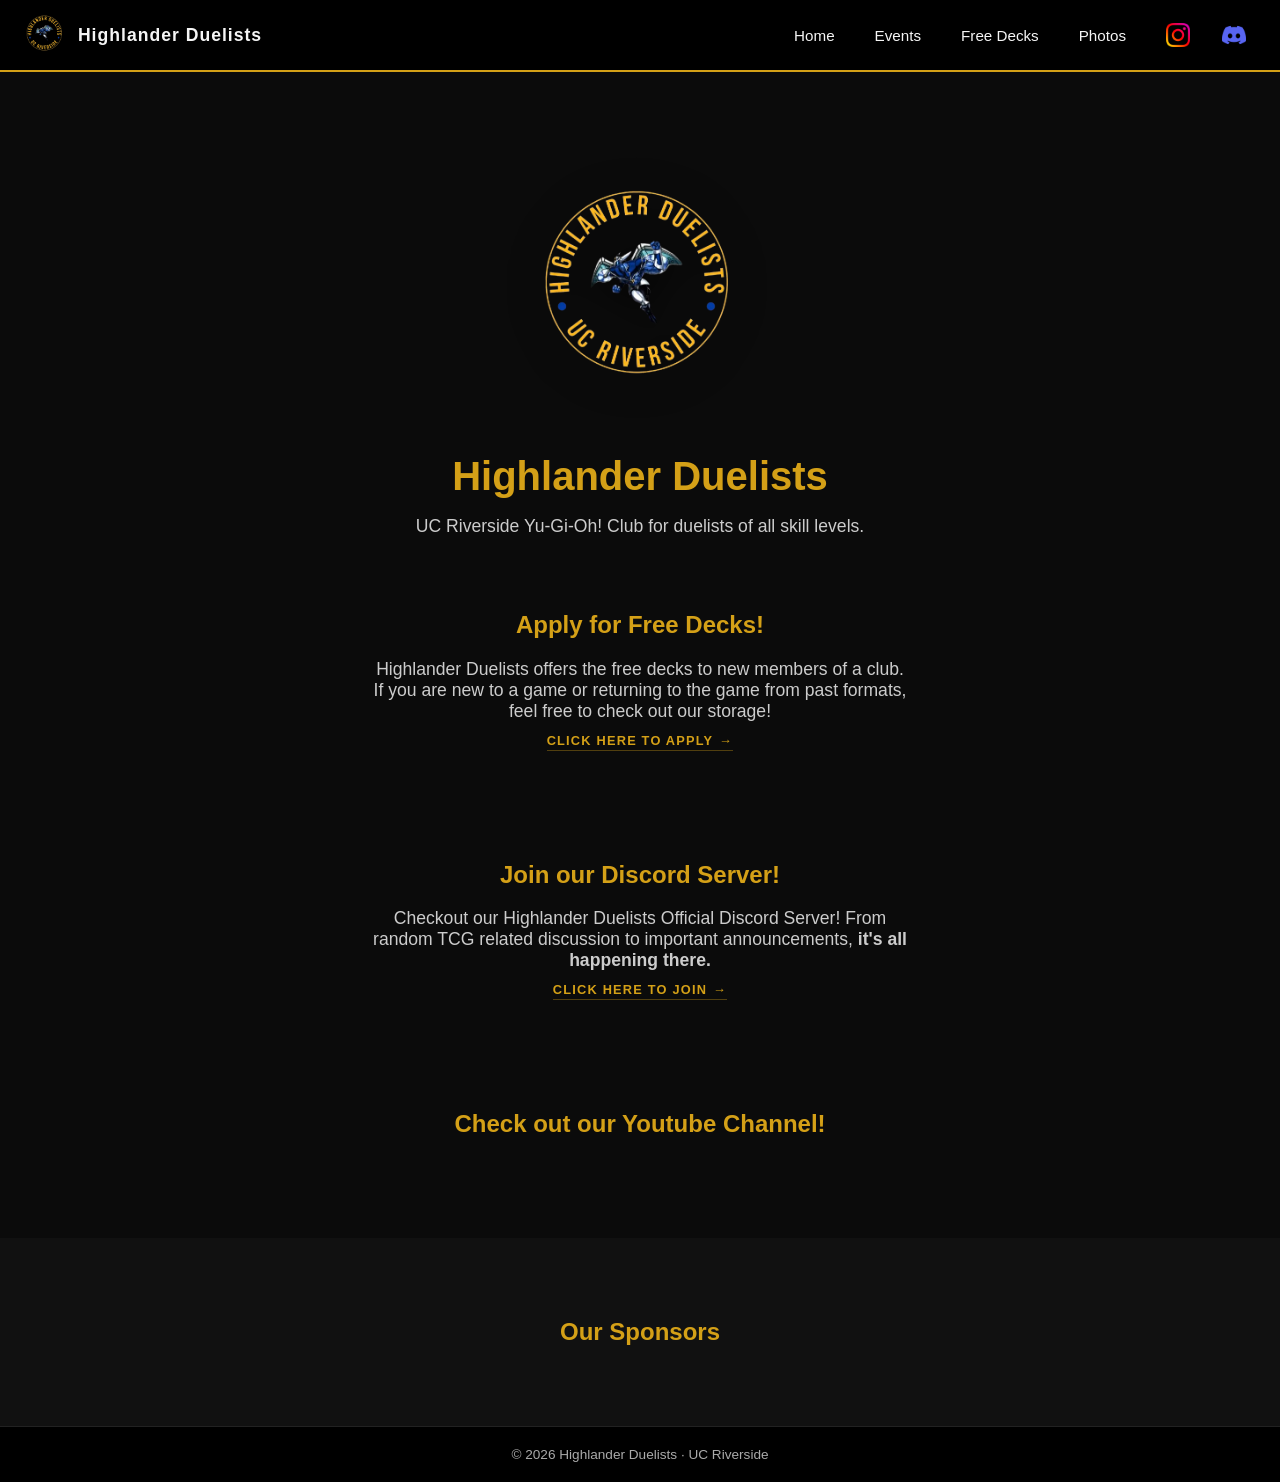
<file: index.html>
<!DOCTYPE html>
<html lang="en">
<head>
  <meta charset="UTF-8" />
  <title>Highlander Duelists</title>
  <meta name="viewport" content="width=device-width, initial-scale=1.0" />
  <!-- Favicon -->
  <link rel="icon" type="image/x-icon" href="src/favicon/favicon.ico">

  <!-- PNG Favicons -->
  <link rel="icon" type="image/png" sizes="32x32" href="src/favicon/favicon-32x32.png">
  <link rel="icon" type="image/png" sizes="16x16" href="src/favicon/favicon-16x16.png">

  <!-- Apple -->
  <link rel="apple-touch-icon" sizes="180x180" href="src/favicon/apple-touch-icon.png">

  <!-- Android -->
  <link rel="icon" type="image/png" sizes="192x192" href="src/favicon/android-chrome-192x192.png">
  <link rel="icon" type="image/png" sizes="512x512" href="src/favicon/android-chrome-512x512.png">

  <!-- Manifest -->
  <link rel="manifest" href="src/favicon/site.webmanifest">

  <link rel="stylesheet" href="style.css">
</head>
<body>

  <!-- ---------- Navbar ---------- -->
  <nav class="navbar">
    <div class="nav-left">
      <a href="index.html">
      <img src="/src/images/logo_no_background.png" alt="Highlander Duelists Logo" />
      </a>
      <a href="index.html">
        <span class="club-name">Highlander Duelists</span>
      </a>
    </div>

    <div class="nav-links">
      <a href="index.html">Home</a>
      <a href="/src/pages/events.html">Events</a>
      <a href="/src/pages/freedecks.html">Free Decks</a>
      <!-- <a href="/src/pages/officers.html">Officers</a> -->
      <a href="/src/pages/photos.html">Photos</a>
      <div class="nav-socials">
        <a href="https://www.instagram.com/highlanderduelist/" target="_blank">
          <img src="src/images/instagram.png" alt="Instagram">
        </a>
        <a href="https://discord.gg/WHbpFPM2" target="_blank">
          <img src="src/images/Discord.png" alt="Discord">
        </a>
      </div>
    </div>
  </nav>


  <!-- ---------- Home ---------- -->
  <section id="home" class="hero">
    <a href="https://www.instagram.com/p/DRWkgEikVqT/?img_index=1" target="_blank">
      <img src="src/images/logo_no_background.png" alt="Highlander Duelists Logo" />
    </a>
    <h1>Highlander Duelists</h1>
    <p>UC Riverside Yu-Gi-Oh! Club for duelists of all skill levels.</p>

    <br/>
    <br/>

    <h2>Apply for Free Decks!</h2>
    <p class="freedeck-text">Highlander Duelists offers the free decks to new members of a club. 
      If you are new to a game or returning to the game from past formats, feel free to check out our storage!
    </p>
    <a class="freedeck-link" href="/src/pages/freedecks.html">Click Here to Apply</a>

    <h2>Join our Discord Server!</h2>
    <p class="discord-text">Checkout our Highlander Duelists Official Discord Server!
      From random TCG related discussion to important announcements, 
      <strong>it's all happening there.</strong>
    </p>
    <a class="discord-link" href="https://discord.gg/WHbpFPM2" target="_blank">Click Here to Join</a>


    <h2>Check out our Youtube Channel!</h2>
    <div class="YT_grid" id="YTGrid"></div>
  </section>


  <!-- ---------- Sponsors ---------- -->
  <section class="sponsors">
    <h2>Our Sponsors</h2>

    <div class="sponsor-logos">
      <!-- Sponsor Logo will be dynamically added -->
    </div>
  </section>


  <!-- ---------- Footer ---------- -->
  <footer>
    © 2026 Highlander Duelists · UC Riverside
  </footer>

  <!-- ---------- JavaScript ---------- -->
<script>
  const SHEET_URL = "https://docs.google.com/spreadsheets/d/1Ef1HHwBQzNZphduXCvUmSsROT782u705j0JJIPdlMQ0/export?format=csv";

  // Target the inner logos container, not the whole section
  const logoContainer = document.querySelector(".sponsor-logos");

  fetch(SHEET_URL)
    .then(response => {
      if (!response.ok) throw new Error("HTTP " + response.status);
      return response.text();
    })
    .then(csv => {
      const rows = csv.split("\n").slice(1); // skip header

      rows.forEach(row => {
        if (!row.trim()) return;

        // Safer CSV split that handles quoted fields
        const cols = [...row.matchAll(/("([^"]*)"|([^,]+))/g)].map(m => m[2] ?? m[3] ?? "");
        const [Title, WebPage, Logo] = cols;

        const a = document.createElement("a");
        a.href = WebPage?.trim() || "#";
        a.target = "_blank";

        const img = document.createElement("img");
        img.src = Logo?.trim() || "";
        img.alt = Title?.trim() || "Sponsor";

        a.appendChild(img);
        logoContainer.appendChild(a);
      });
    })
    .catch(err => {
      console.error("Failed to load sheet", err);
    });


    // Youtube Link
    const YT_SHEET_URL = "https://docs.google.com/spreadsheets/d/1AOZ_uxMjaQUZiXypMsMB8jERWexkZTPND-aHPmXNi2U/export?format=csv";

    const ytGrid = document.querySelector("#YTGrid");

    fetch(YT_SHEET_URL)
      .then(response => {
        if (!response.ok) throw new Error("HTTP " + response.status);
        return response.text();
      })
      .then(csv => {
        const rows = csv.split("\n").slice(1); // skip header

        rows.forEach(row => {
          if (!row.trim()) return;

          const cols = [...row.matchAll(/("([^"]*)"|([^,]+))/g)].map(m => m[2] ?? m[3] ?? "");
          const [title, url] = cols;

          // Only pick rows where title is "home"
          if (title?.trim().toLowerCase() !== "home") return;

          const cleanUrl = url?.trim();
          if (!cleanUrl) return;

          // Extract YouTube video ID from URL
          const videoIdMatch = cleanUrl.match(
            /(?:youtube\.com\/(?:watch\?v=|embed\/)|youtu\.be\/)([a-zA-Z0-9_-]{11})/
          );
          if (!videoIdMatch) return;

          const videoId = videoIdMatch[1];

          const iframe = document.createElement("iframe");
          iframe.src = `https://www.youtube.com/embed/${videoId}`;
          iframe.title = "YouTube video";
          iframe.allowFullscreen = true;
          iframe.allow = "accelerometer; autoplay; clipboard-write; encrypted-media; gyroscope; picture-in-picture";
          iframe.classList.add("yt-embed");

          const wrapper = document.createElement("div");
          wrapper.classList.add("yt-wrapper");
          wrapper.appendChild(iframe);

          ytGrid.appendChild(wrapper);
        });
      })
      .catch(err => {
        console.error("Failed to load YouTube sheet", err);
      });
</script>


</body>
</html>
</file>
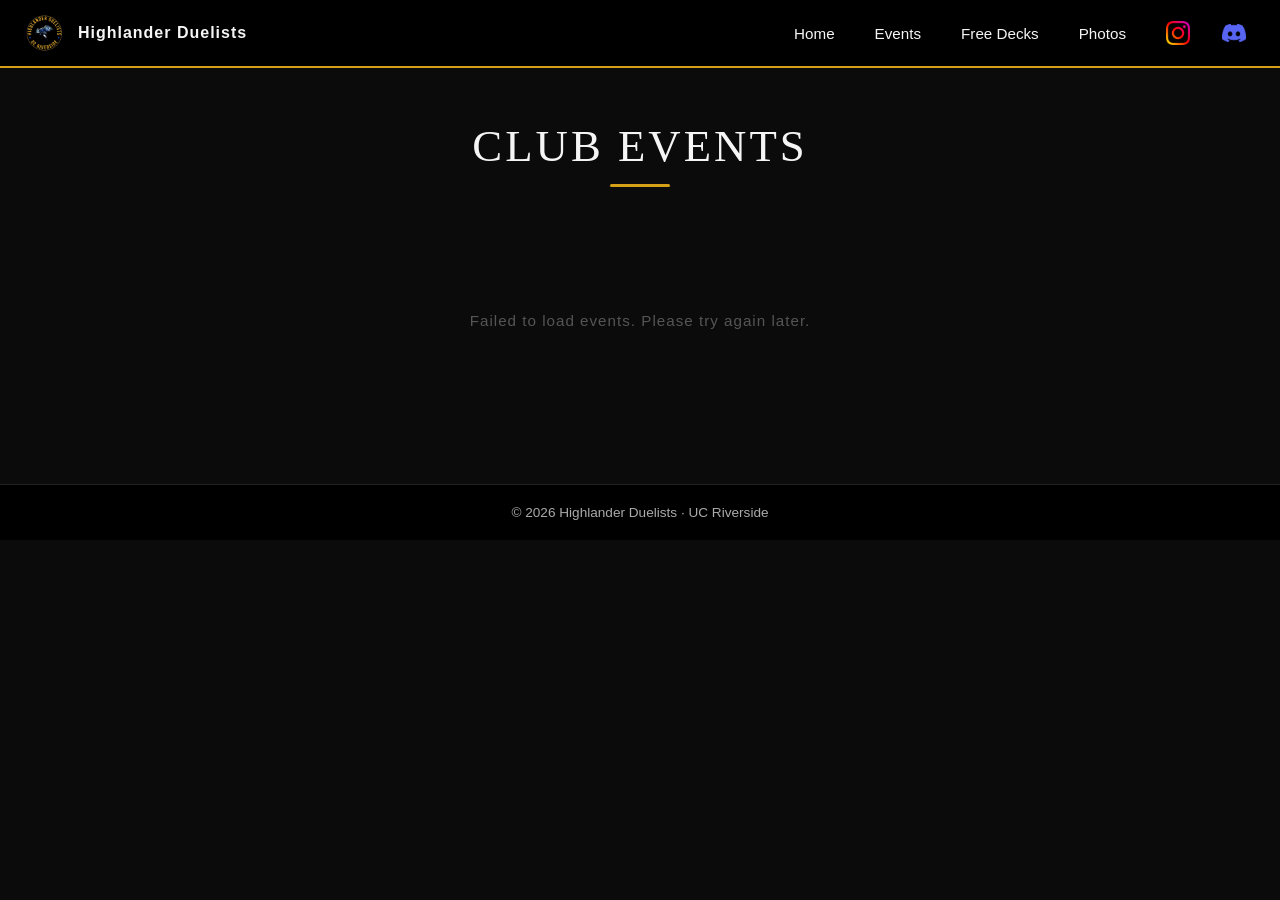
<file: src/pages/events.html>
<!DOCTYPE html>
<html lang="en">
<head>
  <meta charset="UTF-8">
  <title>Formats | Highlander Duelists</title>
  <meta name="viewport" content="width=device-width, initial-scale=1.0">

  <!-- Favicon -->
  <link rel="icon" type="image/x-icon" href="../favicon/favicon.ico">

  <!-- PNG Favicons -->
  <link rel="icon" type="image/png" sizes="32x32" href="../favicon/favicon-32x32.png">
  <link rel="icon" type="image/png" sizes="16x16" href="../favicon/favicon-16x16.png">

  <!-- Apple -->
  <link rel="apple-touch-icon" sizes="180x180" href="../favicon/apple-touch-icon.png">

  <!-- Android -->
  <link rel="icon" type="image/png" sizes="192x192" href="../favicon/android-chrome-192x192.png">
  <link rel="icon" type="image/png" sizes="512x512" href="../favicon/android-chrome-512x512.png">

  <!-- Manifest -->
  <link rel="manifest" href="../favicon/site.webmanifest">
  
  <!-- External CSS -->
  <link rel="stylesheet" href="style/events.css">
</head>

<body>
  <!-- NAVBAR -->
  <nav class="navbar">
    <div class="nav-left">
      <img src="/src/images/logo_no_background.png" alt="Highlander Duelists Logo">
      <a href="../../index.html">
        <span class="club-name">Highlander Duelists</span>
      </a>
    </div>

    <div class="nav-links">
      <a href="../../index.html">Home</a>
      <a href="../pages/events.html">Events</a>
      <a href="../pages/freedecks.html">Free Decks</a>
      <!-- <a href="../pages/officers.html">Officers</a> -->
      <a href="../pages/photos.html">Photos</a>
      <div class="nav-socials">
        <a href="https://www.instagram.com/highlanderduelist/" target="_blank">
          <img src="../images/instagram.png" alt="Instagram">
        </a>
        <a href="https://discord.gg/WHbpFPM2" target="_blank">
          <img src="../images/Discord.png" alt="Discord">
        </a>
      </div>
    </div>
  </nav>


  <header>
    <h1>Club Events</h1>
    <p></p>
  </header>

  <section class="event-grid" id="eventGrid">
    <!-- Events are loaded dynamically -->
  </section>


    <!-- ---------- Footer ---------- -->
  <footer>
    © 2026 Highlander Duelists · UC Riverside
  </footer>

  <!-- JavaScript -->
  <script>
    const EVENTS_SHEET_URL =
      "https://docs.google.com/spreadsheets/d/1660lQBnYyLHw_BbRFmqIrGPmb0NCZhLnGCrhgp6xi_A/export?format=csv";

    // Robust CSV parser — handles newlines and commas inside quoted cells
    function parseCSV(csv) {
      const rows = [];
      let row = [];
      let current = "";
      let inQuotes = false;

      for (let i = 0; i < csv.length; i++) {
        const ch = csv[i];
        const next = csv[i + 1];

        if (ch === '"') {
          if (inQuotes && next === '"') {
            current += '"'; // escaped ""
            i++;
          } else {
            inQuotes = !inQuotes;
          }
        } else if (ch === ',' && !inQuotes) {
          row.push(current);
          current = "";
        } else if ((ch === '\n' || (ch === '\r' && next === '\n')) && !inQuotes) {
          if (ch === '\r') i++;
          row.push(current);
          rows.push(row);
          row = [];
          current = "";
        } else {
          current += ch;
        }
      }

      if (current || row.length) {
        row.push(current);
        rows.push(row);
      }

      return rows;
    }

    function formatDate(raw) {
      if (!raw) return "";
      const d = new Date(raw.includes("T") ? raw : raw + "T12:00:00");
      if (isNaN(d)) return raw;
      return d.toLocaleDateString("en-US", {
        weekday: "short", month: "short", day: "numeric", year: "numeric"
      });
    }

    function truncate(text, maxChars) {
      if (!text || text.length <= maxChars) return text;
      return text.slice(0, maxChars).trimEnd() + "…";
    }

    function buildCard(event, isMain) {
      const { Date: date, Title, Location, Description, Link } = event;
      const hasLink = Link && Link.trim() !== "" && Link.trim().toLowerCase() !== "null";
      const href = hasLink ? Link.trim() : "#";

      const descHTML = isMain
        ? Description.replace(/\n/g, "<br>")
        : truncate(Description, 120);

      const card = document.createElement("div");
      card.className = "event-card " + (isMain ? "main" : "secondary");

      card.innerHTML =
        (date ? '<div class="event-date">' + formatDate(date) + "</div>" : "") +
        '<h2 class="event-title">' + (Title || "Untitled Event") + "</h2>" +
        (Location ? '<div class="event-location">' + Location + "</div>" : "") +
        (Description ? '<p class="event-description">' + descHTML + "</p>" : "") +
        (hasLink ? '<a class="event-link" href="' + href + '" target="_blank">Relevant Link</a>' : "");

      return card;
    }

    fetch(EVENTS_SHEET_URL)
      .then(res => {
        if (!res.ok) throw new Error("HTTP " + res.status);
        return res.text();
      })
      .then(csv => {
        const grid = document.getElementById("eventGrid");
        grid.innerHTML = "";

        const rows = parseCSV(csv);
        const headers = rows[0].map(h => h.trim());

        const today = new Date();
        today.setHours(0, 0, 0, 0);

        const allEvents = rows.slice(1)
          .filter(cols => cols.some(c => c.trim()))
          .map(cols => {
            const obj = {};
            headers.forEach((h, i) => (obj[h] = (cols[i] || "").trim()));
            return obj;
          });

        const upcoming = allEvents
          .filter(e => {
            if (!e.Date) return true;
            const d = new Date(e.Date.includes("T") ? e.Date : e.Date + "T12:00:00");
            return isNaN(d) || d >= today;
          })
          .sort((a, b) => new Date(a.Date + "T12:00:00") - new Date(b.Date + "T12:00:00"));

        const past = allEvents
          .filter(e => {
            if (!e.Date) return false;
            const d = new Date(e.Date.includes("T") ? e.Date : e.Date + "T12:00:00");
            return !isNaN(d) && d < today;
          })
          .sort((a, b) => new Date(b.Date + "T12:00:00") - new Date(a.Date + "T12:00:00"));

        if (upcoming.length === 0 && past.length === 0) {
          grid.innerHTML = '<p class="event-placeholder">No events found.</p>';
          return;
        }

        // Main banner = soonest upcoming, or most recent past if no upcoming
        const mainEvent = upcoming.length > 0 ? upcoming[0] : past[0];
        grid.appendChild(buildCard(mainEvent, true));

        // Top right = next upcoming after main
        const topRight = upcoming.length > 1 ? upcoming[1] : null;

        // Bottom right = most recent past event
        // If main is already a past event (no upcoming), skip past[0] since it's the main
        const bottomRight = upcoming.length > 0 ? past[0] : past[1];

        if (topRight) grid.appendChild(buildCard(topRight, false));
        if (bottomRight) grid.appendChild(buildCard(bottomRight, false));
      })
      .catch(err => {
        console.error("Failed to load events:", err);
        document.getElementById("eventGrid").innerHTML =
          '<p class="event-placeholder">Failed to load events. Please try again later.</p>';
      });
  </script>

</body>
</html>
</file>
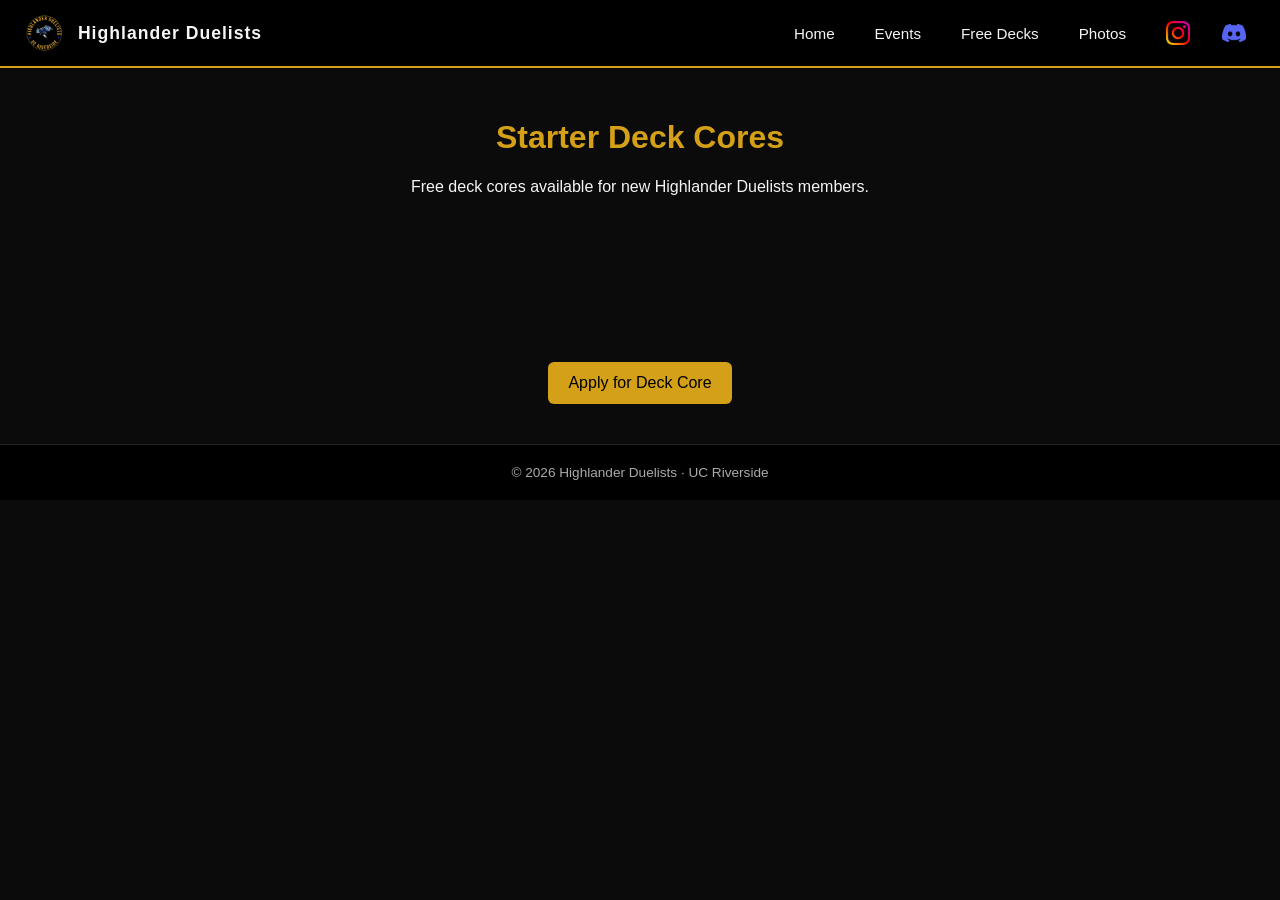
<file: src/pages/freedecks.html>
<!DOCTYPE html>
<html lang="en">
<head>
  <meta charset="UTF-8">
  <title>Starter Decks | Highlander Duelists</title>
  <meta name="viewport" content="width=device-width, initial-scale=1.0">
  <!-- Favicon -->
  <link rel="icon" type="image/x-icon" href="../favicon/favicon.ico">

  <!-- PNG Favicons -->
  <link rel="icon" type="image/png" sizes="32x32" href="../favicon/favicon-32x32.png">
  <link rel="icon" type="image/png" sizes="16x16" href="../favicon/favicon-16x16.png">

  <!-- Apple -->
  <link rel="apple-touch-icon" sizes="180x180" href="../favicon/apple-touch-icon.png">

  <!-- Android -->
  <link rel="icon" type="image/png" sizes="192x192" href="../favicon/android-chrome-192x192.png">
  <link rel="icon" type="image/png" sizes="512x512" href="../favicon/android-chrome-512x512.png">

  <!-- Manifest -->
  <link rel="manifest" href="../favicon/site.webmanifest">

  <!-- External CSS -->
  <link rel="stylesheet" href="style/freedecks.css">
</head>

<body>
  <!-- NAVBAR -->
  <nav class="navbar">
    <div class="nav-left">
      <img src="/src/images/logo_no_background.png" alt="Highlander Duelists Logo">
      <a href="../../index.html">
        <span class="club-name">Highlander Duelists</span>
      </a>
    </div>

    <div class="nav-links">
      <a href="../../index.html">Home</a>
      <a href="../pages/events.html">Events</a>
      <a href="../pages/freedecks.html">Free Decks</a>
      <!-- <a href="../pages/officers.html">Officers</a> -->
      <a href="../pages/photos.html">Photos</a>
      <div class="nav-socials">
        <a href="https://www.instagram.com/highlanderduelist/" target="_blank">
          <img src="../images/instagram.png" alt="Instagram">
        </a>
        <a href="https://discord.gg/WHbpFPM2" target="_blank">
          <img src="../images/Discord.png" alt="Discord">
        </a>
      </div>
    </div>
  </nav>

  <header>
    <h1>Starter Deck Cores</h1>
    <p>Free deck cores available for new Highlander Duelists members.</p>
  </header>

  <section class="deck-grid" id="deckGrid">
    <!-- Decks loaded dynamically -->
  </section>


  <div class="apply-section">
    <button class="apply-btn" onclick="applyDeck()">
      Apply for Deck Core
    </button>
  </div>

    <!-- ---------- Footer ---------- -->
  <footer>
    © 2026 Highlander Duelists · UC Riverside
  </footer>

  <!-- JavaScript -->
  <script>
    const SHEET_URL = "https://docs.google.com/spreadsheets/d/14E_CwSdFSKDqTN3qdaxovLcTmaZtZiuKAnnLZBqrtKI/export?format=csv";


    fetch(SHEET_URL)
      .then(response => response.text())
      .then(csv => {
        const rows = csv.split("\n").slice(1); // skip header
        const grid = document.getElementById("deckGrid");

        rows.forEach(row => {
          if (!row.trim()) return;

          const [title, description, possession, image, reference] =
            row.split(",").map(cell => cell.replace(/^"|"$/g, ""));

          const card = document.createElement("div");
          card.className = "deck-card";

          card.innerHTML = `
            <img src="${image}" alt="${title}">
            <div class="deck-title">
              ${
                reference
                  ? `<a href="${reference}" target="_blank" rel="noopener noreferrer" class="deck-link">${title}</a>`
                  : title
              }
            </div>
            <div class="deck-desc">${description}</div>
            <br/>
            <div class="deck-desc"><strong>Status:</strong> ${possession}</div>
          `;

          grid.appendChild(card);
        });
      })
      .catch(err => {
        console.error("Failed to load sheet", err);
      });

    function applyDeck() {
      alert("Deck core applications will be available soon!");
    }
  </script>

</body>
</html>
</file>
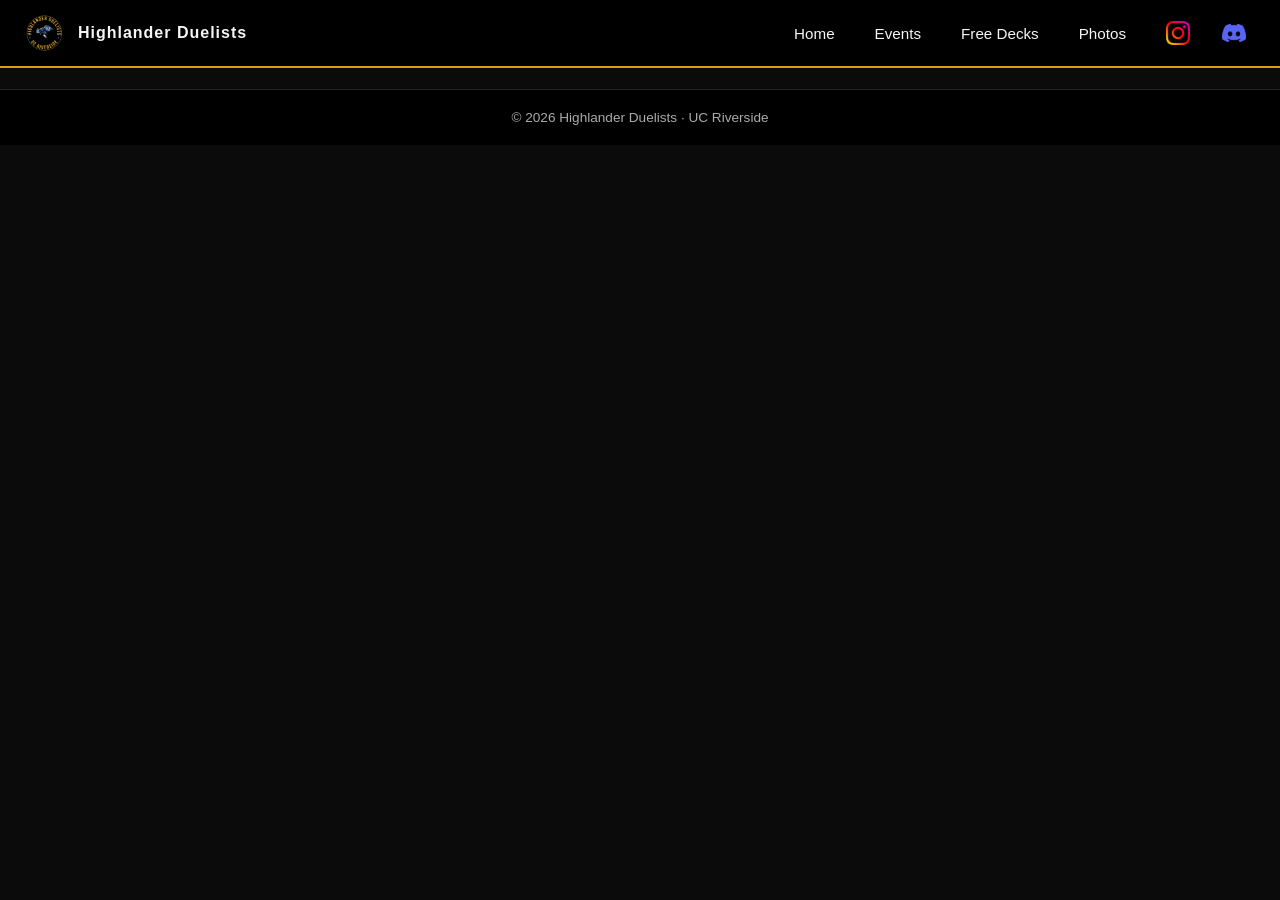
<file: src/pages/officers.html>
<!DOCTYPE html>
<html lang="en">
<head>
  <meta charset="UTF-8">
  <title>Formats | Highlander Duelists</title>
  <meta name="viewport" content="width=device-width, initial-scale=1.0">
  <!-- Favicon -->
  <link rel="icon" type="image/x-icon" href="../favicon/favicon.ico">

  <!-- PNG Favicons -->
  <link rel="icon" type="image/png" sizes="32x32" href="../favicon/favicon-32x32.png">
  <link rel="icon" type="image/png" sizes="16x16" href="../favicon/favicon-16x16.png">

  <!-- Apple -->
  <link rel="apple-touch-icon" sizes="180x180" href="../favicon/apple-touch-icon.png">

  <!-- Android -->
  <link rel="icon" type="image/png" sizes="192x192" href="../favicon/android-chrome-192x192.png">
  <link rel="icon" type="image/png" sizes="512x512" href="../favicon/android-chrome-512x512.png">

  <!-- Manifest -->
  <link rel="manifest" href="../favicon/site.webmanifest">

  <!-- External CSS -->
  <link rel="stylesheet" href="style/officers.css">
</head>

<body>
  <!-- NAVBAR -->
  <nav class="navbar">
    <div class="nav-left">
      <img src="/src/images/logo_no_background.png" alt="Highlander Duelists Logo">
      <a href="../../index.html">
        <span class="club-name">Highlander Duelists</span>
      </a>
    </div>

    <div class="nav-links">
      <a href="../../index.html">Home</a>
      <a href="../pages/events.html">Events</a>
      <a href="../pages/freedecks.html">Free Decks</a>
      <!-- <a href="../pages/officers.html">Officers</a> -->
      <a href="../pages/photos.html">Photos</a>
      <div class="nav-socials">
        <a href="https://www.instagram.com/highlanderduelist/" target="_blank">
          <img src="../images/instagram.png" alt="Instagram">
        </a>
        <a href="https://discord.gg/WHbpFPM2" target="_blank">
          <img src="../images/Discord.png" alt="Discord">
        </a>
      </div>
    </div>
  </nav>

  <header>
    <h1></h1>
    <p></p>
  </header>


    <!-- ---------- Footer ---------- -->
  <footer>
    © 2026 Highlander Duelists · UC Riverside
  </footer>

  <!-- JavaScript -->
  <script>
  </script>

</body>
</html>
</file>
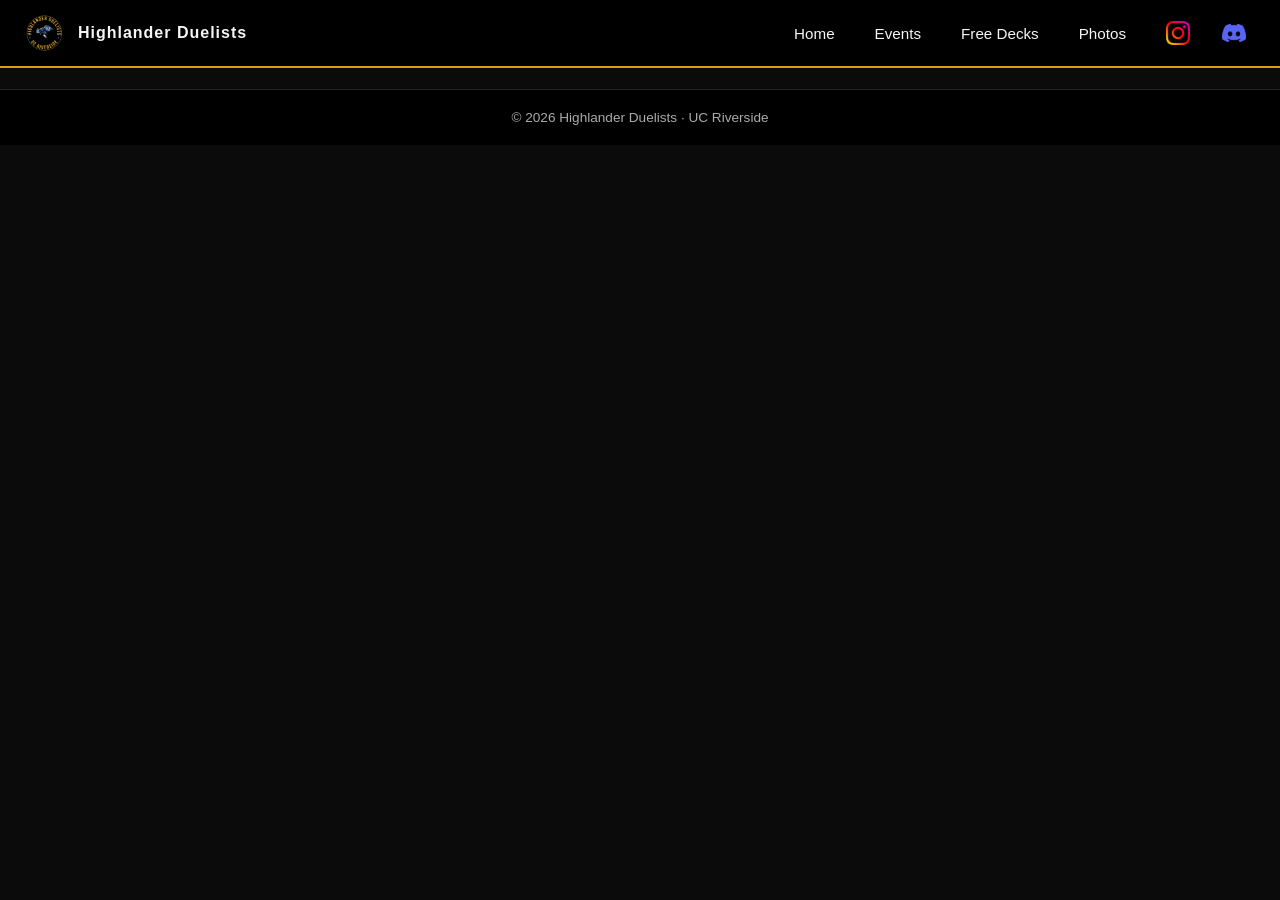
<file: src/pages/photos.html>
<!DOCTYPE html>
<html lang="en">
<head>
  <meta charset="UTF-8">
  <title>Photos | Highlander Duelists</title>
  <meta name="viewport" content="width=device-width, initial-scale=1.0">
  <!-- Favicon -->
  <link rel="icon" type="image/x-icon" href="../favicon/favicon.ico">

  <!-- PNG Favicons -->
  <link rel="icon" type="image/png" sizes="32x32" href="../favicon/favicon-32x32.png">
  <link rel="icon" type="image/png" sizes="16x16" href="../favicon/favicon-16x16.png">

  <!-- Apple -->
  <link rel="apple-touch-icon" sizes="180x180" href="../favicon/apple-touch-icon.png">

  <!-- Android -->
  <link rel="icon" type="image/png" sizes="192x192" href="../favicon/android-chrome-192x192.png">
  <link rel="icon" type="image/png" sizes="512x512" href="../favicon/android-chrome-512x512.png">

  <!-- Manifest -->
  <link rel="manifest" href="../favicon/site.webmanifest">
  <!-- External CSS -->
  <link rel="stylesheet" href="style/photos.css">
</head>

<body>
  <!-- NAVBAR -->
  <nav class="navbar">
    <div class="nav-left">
      <img src="/src/images/logo_no_background.png" alt="Highlander Duelists Logo">
      <a href="../../index.html">
        <span class="club-name">Highlander Duelists</span>
      </a>
    </div>

    <div class="nav-links">
      <a href="../../index.html">Home</a>
      <a href="../pages/events.html">Events</a>
      <a href="../pages/freedecks.html">Free Decks</a>
      <!-- <a href="../pages/officers.html">Officers</a> -->
      <a href="../pages/photos.html">Photos</a>
      <div class="nav-socials">
        <a href="https://www.instagram.com/highlanderduelist/" target="_blank">
          <img src="../images/instagram.png" alt="Instagram">
        </a>
        <a href="https://discord.gg/WHbpFPM2" target="_blank">
          <img src="../images/Discord.png" alt="Discord">
        </a>
      </div>
    </div>
  </nav>
  
  <header>
    <h1></h1>
    <p></p>
  </header>


    <!-- ---------- Footer ---------- -->
  <footer>
    © 2026 Highlander Duelists · UC Riverside
  </footer>

  <!-- JavaScript -->
  <script>
  </script>

</body>
</html>
</file>
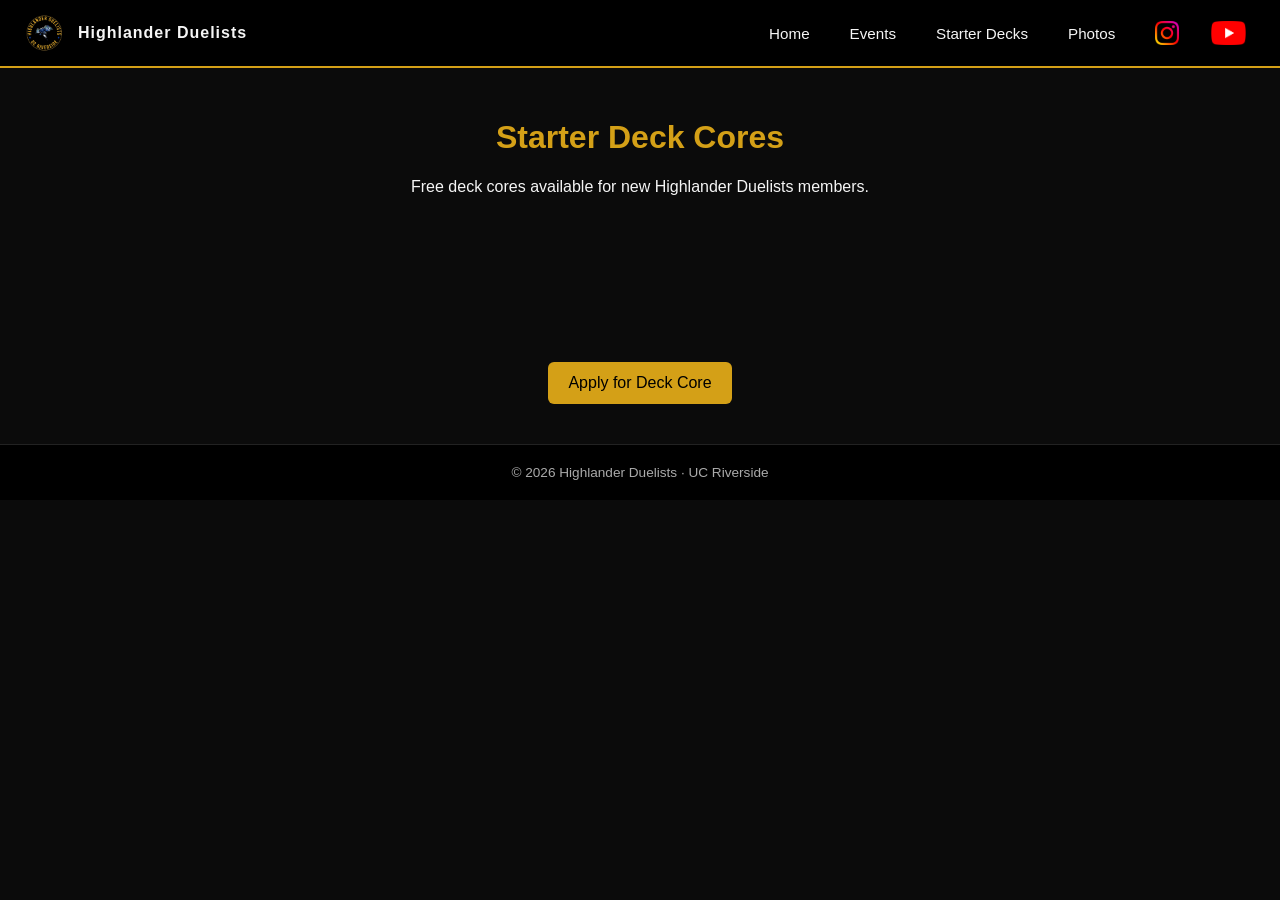
<file: src/pages/starter.html>
<!DOCTYPE html>
<html lang="en">
<head>
  <meta charset="UTF-8">
  <title>Starter Decks | Highlander Duelists</title>
  <meta name="viewport" content="width=device-width, initial-scale=1.0">
  <!-- Favicon -->
  <link rel="icon" type="image/x-icon" href="../favicon/favicon.ico">

  <!-- PNG Favicons -->
  <link rel="icon" type="image/png" sizes="32x32" href="../favicon/favicon-32x32.png">
  <link rel="icon" type="image/png" sizes="16x16" href="../favicon/favicon-16x16.png">

  <!-- Apple -->
  <link rel="apple-touch-icon" sizes="180x180" href="../favicon/apple-touch-icon.png">

  <!-- Android -->
  <link rel="icon" type="image/png" sizes="192x192" href="../favicon/android-chrome-192x192.png">
  <link rel="icon" type="image/png" sizes="512x512" href="../favicon/android-chrome-512x512.png">

  <!-- Manifest -->
  <link rel="manifest" href="../favicon/site.webmanifest">

  <!-- External CSS -->
  <link rel="stylesheet" href="style/starter.css">
</head>

<body>
  <!-- NAVBAR -->
  <nav class="navbar">
    <div class="nav-left">
      <img src="/src/images/logo_no_background.png" alt="Highlander Duelists Logo">
      <span class="club-name">Highlander Duelists</span>
    </div>

    <div class="nav-links">
      <a href="../../index.html">Home</a>
      <a href="/src/pages/events.html">Events</a>
      <a href="/src/pages/starter.html">Starter Decks</a>
      <!-- <a href="/src/pages/officers.html">Officers</a> -->
      <a href="/src/pages/photos.html">Photos</a>
      <div class="nav-socials">
        <a href="https://www.instagram.com/highlanderduelist/" target="_blank">
          <img src="../images/instagram.png" alt="Instagram">
        </a>
        <a href="https://www.youtube.com/@highlanderduelists7081" target="_blank">
          <img src="../images/youtube.png" alt="YouTube">
        </a>
      </div>
    </div>
  </nav>


  <header>
    <h1>Starter Deck Cores</h1>
    <p>Free deck cores available for new Highlander Duelists members.</p>
  </header>

  <section class="deck-grid" id="deckGrid">
    <!-- Decks loaded dynamically -->
  </section>


  <div class="apply-section">
    <button class="apply-btn" onclick="applyDeck()">
      Apply for Deck Core
    </button>
  </div>

    <!-- ---------- Footer ---------- -->
  <footer>
    © 2026 Highlander Duelists · UC Riverside
  </footer>

  <!-- JavaScript -->
  <script>
    const SHEET_URL = "https://docs.google.com/spreadsheets/d/14E_CwSdFSKDqTN3qdaxovLcTmaZtZiuKAnnLZBqrtKI/export?format=csv";


    fetch(SHEET_URL)
      .then(response => response.text())
      .then(csv => {
        const rows = csv.split("\n").slice(1); // skip header
        const grid = document.getElementById("deckGrid");

        rows.forEach(row => {
          if (!row.trim()) return;

          const [title, description, possession, image, reference] =
            row.split(",").map(cell => cell.replace(/^"|"$/g, ""));

          const card = document.createElement("div");
          card.className = "deck-card";

          card.innerHTML = `
            <img src="${image}" alt="${title}">
            <div class="deck-title">
              ${
                reference
                  ? `<a href="${reference}" target="_blank" rel="noopener noreferrer">${title}</a>`
                  : title
              }
            </div>
            <div class="deck-desc">${description}</div>
            <br/>
            <div class="deck-desc"><strong>Status:</strong> ${possession}</div>
          `;

          grid.appendChild(card);
        });
      })
      .catch(err => {
        console.error("Failed to load sheet", err);
      });

    function applyDeck() {
      alert("Deck core applications will be available soon!");
    }
  </script>

</body>
</html>
</file>
<file: style.css>
/* ---------- Global Styles ---------- */
    body {
      margin: 0;
      font-family: Arial, Helvetica, sans-serif;
      background-color: #0b0b0b;
      color: #f5f5f5;
    }

    a {
      text-decoration: none;
      color: inherit;
    }

    /* ---------- Navbar ---------- */
    .navbar {
      display: flex;
      align-items: center;
      justify-content: space-between;
      padding: 12px 24px;
      background-color: #000;
      border-bottom: 2px solid #d4a017; /* gold-ish accent */
      position: sticky;
      top: 0;
      z-index: 100;
    }

    .nav-left {
      display: flex;
      align-items: center;
      gap: 12px;
    }

    .nav-left img {
      height: 42px;
      width: auto;
    }

    .club-name {
      font-weight: bold;
      font-size: 1.1rem;
      letter-spacing: 1px;
    }

    .nav-links {
      display: flex;
      align-items: center;   /* THIS centers vertically */
      gap: 20px;
    }

    .nav-links a {
      display: flex;              /* make link a flex container */
      align-items: center;        /* center text vertically */
      justify-content: center;    /* center text horizontally */
      height: 30px;               /* fixed height */
      padding: 0 16px;            /* horizontal spacing */
      border-radius: 8px;

      color: #f5f5f5;
      padding: 6px 10px;
      font-size: 0.95rem;
      transition: background 0.2s;
    }


    .nav-links a:hover {
      background-color: #d4a017;
      color: #000;
    }

    #nav img:hover {
      transform: scale(1.05);
    }

    .nav-socials {
      display: flex;
      gap: 12px;
      align-items: center;
    }

    .nav-socials img {
      width: 22px;
      height: 22px;
      transition: transform 0.2s;
    }

    .nav-socials img:hover {
      transform: scale(1.2);
    }

    .nav-socials img {
      height: 24px;     /* control size by height only */
      width: auto;      /* keep original ratio */
      object-fit: contain;
      display: block;
      transition: transform 0.2s ease;
    }

    .nav-socials img:hover {
      transform: scale(1.15);
    }

    /* ---------- Home Logo ---------- */
    #home img {
      width: 220px;          /* control size */
      max-width: 70%;
      height: auto;

      margin-bottom: 24px;  /* space below logo */

      filter: drop-shadow(0 6px 18px rgba(0, 0, 0, 0.6));

      transition: transform 0.3s ease, filter 0.3s ease;
    }

    .freedeck-link, .discord-link{
      display: inline-flex;
      align-items: center;
      gap: 6px;
      font-family: Arial, Helvetica, sans-serif;
      font-size: 0.8rem;
      font-weight: 700;
      letter-spacing: 1.2px;
      text-transform: uppercase;
      color: #d4a017;
      border-bottom: 1px solid rgba(212, 160, 23, 0.35);
      padding-bottom: 2px;
      width: fit-content;
      transition: color 0.2s, border-color 0.2s;
      margin-bottom: 10%;
    }

    .freedeck-text, .discord-text {
      align-items: center;
      max-width: 60%;
      margin: 0 auto;        /* centers the block element horizontally */
      margin-bottom: 1%;
      text-align: center;    /* optional: centers the text inside */
    }

    #YTGrid {
      display: flex;
      flex-wrap: wrap;
      justify-content: center;
      gap: 1.5rem;
      max-width: 60%;
      margin: 0 auto;
    }

    .yt-wrapper {
      position: relative;
      width: 100%;
      aspect-ratio: 16 / 9;  /* maintains video proportions */
    }

    .yt-embed {
      position: absolute;
      top: 0;
      left: 0;
      width: 100%;
      height: 100%;
      border: none;
      border-radius: 8px;
    }

    /* Optional subtle hover effect */
    #home img:hover {
      transform: scale(1.05);
      filter: drop-shadow(0 10px 26px rgba(212, 160, 23, 0.6));
    }

    .freedeck-link::after, .discord-link::after {
      content: '→';
      transition: transform 0.2s;
    }

    .freedeck-link:hover, .discord-link:hover  {
      color: #f0c040;
      border-color: #f0c040;
    }

    .freedeck-link:hover::after, .discord-link:hover::after {
      transform: translateX(4px);
    }

    /* ---------- Sections ---------- */

    section {
      padding: 80px 24px;
      max-width: 900px;
      margin: auto;
    }

    h1, h2 {
      color: #d4a017;
    }

    .hero {
      text-align: center;
      padding-top: 100px;
    }

    .hero h1 {
      font-size: 2.5rem;
      margin-bottom: 10px;
    }

    .hero p {
      font-size: 1.1rem;
      color: #ccc;
    }

    /* ---------- Sponsors ---------- */

    .sponsors {
      text-align: center;
      padding: 60px 20px;
      max-width: 100%;
      background-color: #111;
    }

    .sponsor-logos {
      display: flex;
      justify-content: center;
      gap: 40px;
      margin-top: 20px;
      flex-wrap: wrap;
    }

    .sponsor-logos img {
      height: 120px;
      /* filter: grayscale(100%); */
      transition: height 0.3s;
    }

    .sponsor-logos img:hover {
      filter: grayscale(0%);
      height: 200px;
    }


    /* ---------- Footer ---------- */
    footer {
      text-align: center;
      padding: 20px;
      background-color: #000;
      border-top: 1px solid #222;
      font-size: 0.85rem;
      color: #aaa;
    }
</file>
<file: src/pages/style/events.css>
/* ---------- Global Styles ---------- */
body {
  margin: 0;
  font-family: 'Georgia', 'Times New Roman', serif;
  background-color: #0b0b0b;
  color: #f5f5f5;
}

a {
  text-decoration: none;
  color: inherit;
}

/* ---------- Navbar ---------- */
.navbar {
  display: flex;
  align-items: center;
  justify-content: space-between;
  padding: 12px 24px;
  background-color: #000;
  border-bottom: 2px solid #d4a017;
  position: sticky;
  top: 0;
  z-index: 100;
}

.nav-links a {
  text-decoration: none;
}

.nav-left {
  display: flex;
  align-items: center;
  gap: 12px;
}

.nav-left img {
  height: 42px;
}

.club-name {
  font-weight: bold;
  letter-spacing: 1px;
  font-family: Arial, Helvetica, sans-serif;
}

.nav-links {
  display: flex;
  align-items: center;
  gap: 20px;
}

.nav-links a {
  display: flex;
  align-items: center;
  justify-content: center;
  height: 30px;
  padding: 0 16px;
  border-radius: 8px;
  color: #f5f5f5;
  padding: 6px 10px;
  font-size: 0.95rem;
  font-family: Arial, Helvetica, sans-serif;
  transition: background 0.2s;
}

.nav-links a:hover {
  background-color: #d4a017;
  color: #000;
}

.nav-socials {
  display: flex;
  gap: 12px;
  align-items: center;
}

.nav-socials img {
  height: 24px;
  width: auto;
  object-fit: contain;
  display: block;
  transition: transform 0.2s ease;
}

.nav-socials img:hover {
  transform: scale(1.15);
}

/* ---------- Page Header ---------- */
header {
  text-align: center;
  padding: 52px 24px 28px;
  position: relative;
}

header h1 {
  font-size: 2.8rem;
  letter-spacing: 3px;
  text-transform: uppercase;
  color: #f5f5f5;
  margin: 0 0 10px;
  font-weight: 400;
  position: relative;
  display: inline-block;
}

header h1::after {
  content: '';
  display: block;
  width: 60px;
  height: 3px;
  background: #d4a017;
  margin: 12px auto 0;
  border-radius: 2px;
}

header p {
  color: #aaa;
  font-size: 1rem;
  margin: 12px 0 0;
  font-family: Arial, Helvetica, sans-serif;
}

/* ---------- Event Grid Layout ---------- */
.event-grid {
  display: grid;
  grid-template-columns: 1.7fr 1fr;
  grid-template-rows: auto auto;
  gap: 20px;
  max-width: 1100px;
  margin: 0 auto 60px;
  padding: 0 24px;
}

/* Main (featured) event card - spans both rows on left */
.event-card.main {
  grid-column: 1;
  grid-row: 1 / 3;
  border-radius: 18px;
  padding: 36px 32px;
  display: flex;
  flex-direction: column;
  justify-content: flex-start;
  min-height: 340px;
}

/* Secondary event cards - stacked on the right, no forced square */
.event-card.secondary {
  grid-column: 2;
  border-radius: 14px;
  padding: 24px 22px;
  display: flex;
  flex-direction: column;
  justify-content: flex-start;
}

/* ---------- Card Shared Styles ---------- */
.event-card {
  background: linear-gradient(160deg, #1a1408 0%, #111 60%, #0d0d0d 100%);
  border: 1px solid #2a2206;
  box-shadow:
    0 0 0 1px rgba(212, 160, 23, 0.08),
    0 8px 40px rgba(0, 0, 0, 0.6),
    inset 0 1px 0 rgba(212, 160, 23, 0.12);
  position: relative;
  overflow: hidden;
  transition: transform 0.25s ease, box-shadow 0.25s ease;
}

.event-card::before {
  content: '';
  position: absolute;
  inset: 0;
  border-radius: inherit;
  background: radial-gradient(ellipse at top left, rgba(212, 160, 23, 0.07), transparent 60%);
  pointer-events: none;
}

.event-card:hover {
  transform: translateY(-4px);
  box-shadow:
    0 0 0 1px rgba(212, 160, 23, 0.2),
    0 16px 50px rgba(0, 0, 0, 0.7),
    inset 0 1px 0 rgba(212, 160, 23, 0.18);
}

/* ---------- Card Content ---------- */
.event-date {
  display: inline-block;
  font-family: Arial, Helvetica, sans-serif;
  font-size: 0.72rem;
  font-weight: 700;
  letter-spacing: 2px;
  text-transform: uppercase;
  color: #d4a017;
  background: rgba(212, 160, 23, 0.1);
  border: 1px solid rgba(212, 160, 23, 0.25);
  padding: 4px 10px;
  border-radius: 4px;
  margin-bottom: 12px;
  width: fit-content;
}

.event-title {
  font-size: 1.5rem;
  font-weight: 600;
  color: #fff;
  margin: 0 0 10px;
  line-height: 1.25;
  letter-spacing: 0.3px;
}

.event-card.secondary .event-title {
  font-size: 1.05rem;
}

.event-location {
  font-family: Arial, Helvetica, sans-serif;
  font-size: 0.8rem;
  color: #888;
  margin: 0 0 12px;
  display: flex;
  align-items: center;
  gap: 5px;
}

.event-location::before {
  content: '📍';
  font-size: 0.75rem;
}

.event-description {
  font-family: Arial, Helvetica, sans-serif;
  font-size: 0.88rem;
  color: #bbb;
  line-height: 1.6;
  margin: 0 0 18px;
}

.event-card.secondary .event-description {
  font-size: 0.8rem;
  -webkit-line-clamp: 3;
  display: -webkit-box;
  -webkit-box-orient: vertical;
  overflow: hidden;
}

.event-link {
  display: inline-flex;
  align-items: center;
  gap: 6px;
  font-family: Arial, Helvetica, sans-serif;
  font-size: 0.8rem;
  font-weight: 700;
  letter-spacing: 1.2px;
  text-transform: uppercase;
  color: #d4a017;
  border-bottom: 1px solid rgba(212, 160, 23, 0.35);
  padding-bottom: 2px;
  width: fit-content;
  transition: color 0.2s, border-color 0.2s;
}

.event-link::after {
  content: '→';
  transition: transform 0.2s;
}

.event-link:hover {
  color: #f0c040;
  border-color: #f0c040;
}

.event-link:hover::after {
  transform: translateX(4px);
}

/* ---------- Empty / Loading State ---------- */
.event-placeholder {
  grid-column: 1 / -1;
  text-align: center;
  padding: 60px 24px;
  color: #555;
  font-family: Arial, Helvetica, sans-serif;
  font-size: 0.95rem;
  letter-spacing: 1px;
}

/* ---------- Footer ---------- */
footer {
  text-align: center;
  padding: 20px;
  background-color: #000;
  border-top: 1px solid #222;
  font-size: 0.85rem;
  color: #aaa;
  font-family: Arial, Helvetica, sans-serif;
}

/* ---------- Responsive ---------- */
@media (max-width: 720px) {
  .event-grid {
    grid-template-columns: 1fr;
    grid-template-rows: auto;
  }

  .event-card.main {
    grid-column: 1;
    grid-row: auto;
    min-height: 260px;
  }

  .event-card.secondary {
    grid-column: 1;
  }

  header h1 {
    font-size: 2rem;
  }
}
</file>
<file: src/pages/style/freedecks.css>
/* ---------- Global Styles ---------- */
    body {
      margin: 0;
      font-family: Arial, Helvetica, sans-serif;
      background-color: #0b0b0b;
      color: #f5f5f5;
    }

    a {
      text-decoration: none;
      color: inherit;
    }

    /* ---------- Navbar ---------- */
    .navbar {
      display: flex;
      align-items: center;
      justify-content: space-between;
      padding: 12px 24px;
      background-color: #000;
      border-bottom: 2px solid #d4a017; /* gold-ish accent */
      position: sticky;
      top: 0;
      z-index: 100;
    }

    .nav-left {
      display: flex;
      align-items: center;
      gap: 12px;
    }

    .nav-left img {
      height: 42px;
      width: auto;
    }

    .club-name {
      font-weight: bold;
      font-size: 1.1rem;
      letter-spacing: 1px;
    }

    .nav-links {
      display: flex;
      align-items: center;   /* THIS centers vertically */
      gap: 20px;
    }

    .nav-links a {
      display: flex;              /* make link a flex container */
      align-items: center;        /* center text vertically */
      justify-content: center;    /* center text horizontally */
      height: 30px;               /* fixed height */
      padding: 0 16px;            /* horizontal spacing */
      border-radius: 8px;

      color: #f5f5f5;
      padding: 6px 10px;
      font-size: 0.95rem;
      transition: background 0.2s;
    }


    .nav-links a:hover {
      background-color: #d4a017;
      color: #000;
    }

    #nav img:hover {
      transform: scale(1.05);
    }

    .nav-socials {
      display: flex;
      gap: 12px;
      align-items: center;
    }

    .nav-socials img {
      width: 22px;
      height: 22px;
      transition: transform 0.2s;
    }

    .nav-socials img:hover {
      transform: scale(1.2);
    }

    .nav-socials img {
      height: 24px;     /* control size by height only */
      width: auto;      /* keep original ratio */
      object-fit: contain;
      display: block;
      transition: transform 0.2s ease;
    }

    .nav-socials img:hover {
      transform: scale(1.15);
    }


/* ---------- Header ---------- */
header {
  padding: 30px;
  text-align: center;
}

header h1 {
  color: #d4a017; /* gold */
}

/* ---------- Deck Grid ---------- */
.deck-grid {
  display: grid;
  grid-template-columns: repeat(auto-fit, minmax(220px, 1fr));
  gap: 24px;
  max-width: 1000px;
  margin: auto;
  padding: 40px;
}

.deck-card {
  background-color: #111;
  border: 1px solid #222;
  border-radius: 8px;
  padding: 16px;
  text-align: center;
  transition: transform 0.2s;
}

.deck-card:hover {
  transform: translateY(-5px);
}

.deck-card img {
  width: 100%;
  aspect-ratio: 1 / 1;
  object-fit: cover;
  border-radius: 6px;
}


.deck-title {
  display: inline-flex;
  align-items: center;
  font-family: Arial, Helvetica, sans-serif;
  font-size: 0.8rem;
  font-weight: 700;
  letter-spacing: 1.2px;
  text-transform: uppercase;
  color: #d4a017;
  width: fit-content;
  padding-bottom: 2px;
  transition: color 0.2s, border-color 0.2s;
  margin-bottom: 8px; /* fixed px instead of % */
}

.deck-link {
  border-bottom: 1px solid rgba(212, 160, 23, 0.35);
  width: fit-content;
  transition: color 0.2s, border-color 0.2s;
  margin-bottom: 0; /* remove — parent .deck-title handles spacing */
}



/* ---------- Text Hover Effect ---------- */
.deck-link:hover {
  color: #f0c040;
  border-color: #f0c040;
}

.deck-desc {
  font-size: 0.9rem;
  color: #bbb;
  margin-top: 6px;
}

/* ---------- Button ---------- */
.apply-section {
  text-align: center;
  padding: 40px;
}

.apply-btn {
  background-color: #d4a017;
  color: #000;
  border: none;
  padding: 12px 20px;
  font-size: 1rem;
  border-radius: 6px;
  cursor: pointer;
  transition: background 0.2s;
}

.apply-btn:hover {
  background-color: #4da6ff;
  color: #000;
}


/* ---------- Footer ---------- */
footer {
  text-align: center;
  padding: 20px;
  background-color: #000;
  border-top: 1px solid #222;
  font-size: 0.85rem;
  color: #aaa;
}
</file>
<file: src/pages/style/officers.css>
/* ---------- Global Styles ---------- */
body {
  margin: 0;
  font-family: Arial, Helvetica, sans-serif;
  background-color: #0b0b0b;
  color: #f5f5f5;
}

a {
  text-decoration: none;
  color: inherit;
}

/* ---------- Navbar ---------- */
.navbar {
  display: flex;
  align-items: center;
  justify-content: space-between;
  padding: 12px 24px;
  background-color: #000;
  border-bottom: 2px solid #d4a017;
  position: sticky;
  top: 0;
  z-index: 100;
}

.nav-links a {
  text-decoration: none;
}

.nav-left {
  display: flex;
  align-items: center;
  gap: 12px;
}

.nav-left img {
  height: 42px;
}

.club-name {
  font-weight: bold;
  letter-spacing: 1px;
}

.nav-links {
  display: flex;
  align-items: center;   /* THIS centers vertically */
  gap: 20px;
}

.nav-links a {
  display: flex;              /* make link a flex container */
  align-items: center;        /* center text vertically */
  justify-content: center;    /* center text horizontally */
  height: 30px;               /* fixed height */
  padding: 0 16px;            /* horizontal spacing */
  border-radius: 8px;

  color: #f5f5f5;
  padding: 6px 10px;
  font-size: 0.95rem;
  transition: background 0.2s;
}

.nav-links a:hover {
  background-color: #d4a017;
  color: #000;
}

.nav-socials {
  display: flex;
  gap: 12px;
  align-items: center;
}

.nav-socials img {
  width: 22px;
  height: 22px;
  transition: transform 0.2s;
}

.nav-socials img:hover {
  transform: scale(1.2);
}

.nav-socials img {
  height: 24px;     /* control size by height only */
  width: auto;      /* keep original ratio */
  object-fit: contain;
  display: block;
  transition: transform 0.2s ease;
}

.nav-socials img:hover {
  transform: scale(1.15);
}



/* ---------- Footer ---------- */
footer {
  text-align: center;
  padding: 20px;
  background-color: #000;
  border-top: 1px solid #222;
  font-size: 0.85rem;
  color: #aaa;
}
</file>
<file: src/pages/style/photos.css>
/* ---------- Global Styles ---------- */
body {
margin: 0;
font-family: Arial, Helvetica, sans-serif;
background-color: #0b0b0b;
color: #f5f5f5;
}

a {
text-decoration: none;
color: inherit;
}

/* ---------- Navbar ---------- */
.navbar {
  display: flex;
  align-items: center;
  justify-content: space-between;
  padding: 12px 24px;
  background-color: #000;
  border-bottom: 2px solid #d4a017;
  position: sticky;
  top: 0;
  z-index: 100;
}

.nav-links a {
  text-decoration: none;
}

.nav-left {
  display: flex;
  align-items: center;
  gap: 12px;
}

.nav-left img {
  height: 42px;
}

.club-name {
  font-weight: bold;
  letter-spacing: 1px;
}

.nav-links {
  display: flex;
  align-items: center;   /* THIS centers vertically */
  gap: 20px;
}

.nav-links a {
  display: flex;              /* make link a flex container */
  align-items: center;        /* center text vertically */
  justify-content: center;    /* center text horizontally */
  height: 30px;               /* fixed height */
  padding: 0 16px;            /* horizontal spacing */
  border-radius: 8px;

  color: #f5f5f5;
  padding: 6px 10px;
  font-size: 0.95rem;
  transition: background 0.2s;
}

.nav-links a:hover {
  background-color: #d4a017;
  color: #000;
}

.nav-socials {
  display: flex;
  gap: 12px;
  align-items: center;
}

.nav-socials img {
  width: 22px;
  height: 22px;
  transition: transform 0.2s;
}

.nav-socials img:hover {
  transform: scale(1.2);
}

.nav-socials img {
  height: 24px;     /* control size by height only */
  width: auto;      /* keep original ratio */
  object-fit: contain;
  display: block;
  transition: transform 0.2s ease;
}

.nav-socials img:hover {
  transform: scale(1.15);
}



/* ---------- Footer ---------- */
footer {
  text-align: center;
  padding: 20px;
  background-color: #000;
  border-top: 1px solid #222;
  font-size: 0.85rem;
  color: #aaa;
}
</file>
<file: src/pages/style/starter.css>
/* ---------- Global ---------- */
body {
  margin: 0;
  font-family: Arial, Helvetica, sans-serif;
  background-color: #0b0b0b;
  color: #f5f5f5;
}

/* ---------- Header ---------- */
header {
  padding: 30px;
  text-align: center;
}

header h1 {
  color: #d4a017; /* gold */
}

/* ---------- Deck Grid ---------- */
.deck-grid {
  display: grid;
  grid-template-columns: repeat(auto-fit, minmax(220px, 1fr));
  gap: 24px;
  max-width: 1000px;
  margin: auto;
  padding: 40px;
}

.deck-card {
  background-color: #111;
  border: 1px solid #222;
  border-radius: 8px;
  padding: 16px;
  text-align: center;
  transition: transform 0.2s;
}

.deck-card:hover {
  transform: translateY(-5px);
}

.deck-card img {
  width: 100%;
  aspect-ratio: 1 / 1;
  object-fit: cover;
  border-radius: 6px;
}

/* ---------- Text Hover Effect ---------- */
.deck-title {
  margin-top: 12px;
  font-size: 1.1rem;
  color: #d4a017; /* yellow */
  transition: color 0.2s, text-decoration 0.2s;
}

.deck-card:hover .deck-title {
  color: #4da6ff; /* blue */
  text-decoration: underline;
}

.deck-desc {
  font-size: 0.9rem;
  color: #bbb;
  margin-top: 6px;
}

/* ---------- Button ---------- */
.apply-section {
  text-align: center;
  padding: 40px;
}

.apply-btn {
  background-color: #d4a017;
  color: #000;
  border: none;
  padding: 12px 20px;
  font-size: 1rem;
  border-radius: 6px;
  cursor: pointer;
  transition: background 0.2s;
}

.apply-btn:hover {
  background-color: #4da6ff;
  color: #000;
}

/* ---------- Navbar ---------- */
.navbar {
  display: flex;
  align-items: center;
  justify-content: space-between;
  padding: 12px 24px;
  background-color: #000;
  border-bottom: 2px solid #d4a017;
  position: sticky;
  top: 0;
  z-index: 100;
}

.nav-links a {
  text-decoration: none;
}

.nav-left {
  display: flex;
  align-items: center;
  gap: 12px;
}

.nav-left img {
  height: 42px;
}

.club-name {
  font-weight: bold;
  letter-spacing: 1px;
}

.nav-links {
  display: flex;
  align-items: center;   /* THIS centers vertically */
  gap: 20px;
}

.nav-links a {
  display: flex;              /* make link a flex container */
  align-items: center;        /* center text vertically */
  justify-content: center;    /* center text horizontally */
  height: 30px;               /* fixed height */
  padding: 0 16px;            /* horizontal spacing */
  border-radius: 8px;

  color: #f5f5f5;
  padding: 6px 10px;
  font-size: 0.95rem;
  transition: background 0.2s;
}

.nav-links a:hover {
  background-color: #d4a017;
  color: #000;
}

.nav-socials {
  display: flex;
  gap: 12px;
  align-items: center;
}

.nav-socials img {
  width: 22px;
  height: 22px;
  transition: transform 0.2s;
}

.nav-socials img:hover {
  transform: scale(1.2);
}

.nav-socials img {
  height: 24px;     /* control size by height only */
  width: auto;      /* keep original ratio */
  object-fit: contain;
  display: block;
  transition: transform 0.2s ease;
}

.nav-socials img:hover {
  transform: scale(1.15);
}



/* ---------- Footer ---------- */
footer {
  text-align: center;
  padding: 20px;
  background-color: #000;
  border-top: 1px solid #222;
  font-size: 0.85rem;
  color: #aaa;
}
</file>
